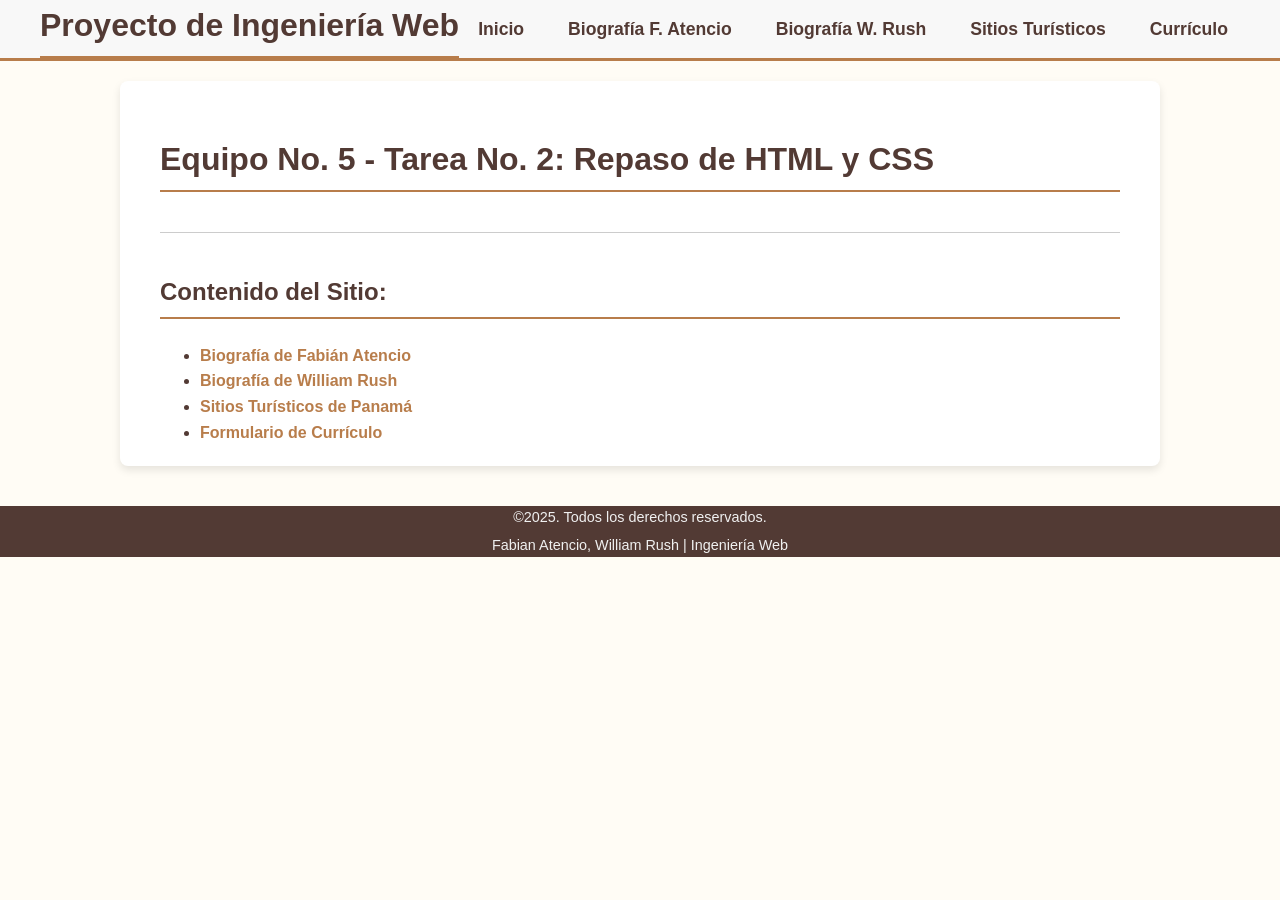
<file: Index.html>
<!DOCTYPE html>
<html lang="es">
<head>
    <meta charset="UTF-8">
    <meta name="viewport" content="width=device-width, initial-scale=1.0">
    <title>Equipo No 5 | Tarea No.2</title>
    <!-- Enlaces a las hojas de estilo -->
    <link rel="stylesheet" href="Estilos/estilosDesktop.css">
    <link rel="stylesheet" href="Estilos/encabezado.css">
    <link rel="stylesheet" href="Estilos/piedepagina.css">
</head>
<body>

    <header>
        <h1>Proyecto de Ingeniería Web</h1>
        <nav>
            <ul>
                <li><a href="Index.html">Inicio</a></li>
                <li><a href="MiBiografía_FAtencio.html">Biografía F. Atencio</a></li>
                <li><a href="MiBiografía_WRush.html">Biografía W. Rush</a></li>
                <li><a href="Sitios_Turísticos.html">Sitios Turísticos</a></li>
                <li><a href="Curriculo.html">Currículo</a></li>
            </ul>
        </nav>
    </header>

    <main>
        <h2>Equipo No. 5 - Tarea No. 2: Repaso de HTML y CSS</h2>
        <hr>
        <h3>Contenido del Sitio:</h3>
        
        <ul>
            <li><a href="MiBiografía_FAtencio.html">Biografía de Fabián Atencio</a></li>
            <li><a href="MiBiografía_WRush.html">Biografía de William Rush</a></li>
            <li><a href="Sitios_Turísticos.html">Sitios Turísticos de Panamá</a></li>
            <li><a href="Curriculo.html">Formulario de Currículo</a></li>
        </ul>
    </main>

    <footer>
        <article>©2025. Todos los derechos reservados.</article>
        <article>Fabian Atencio, William Rush | Ingeniería Web</article>
    </footer>

</body>
</html>
</file>
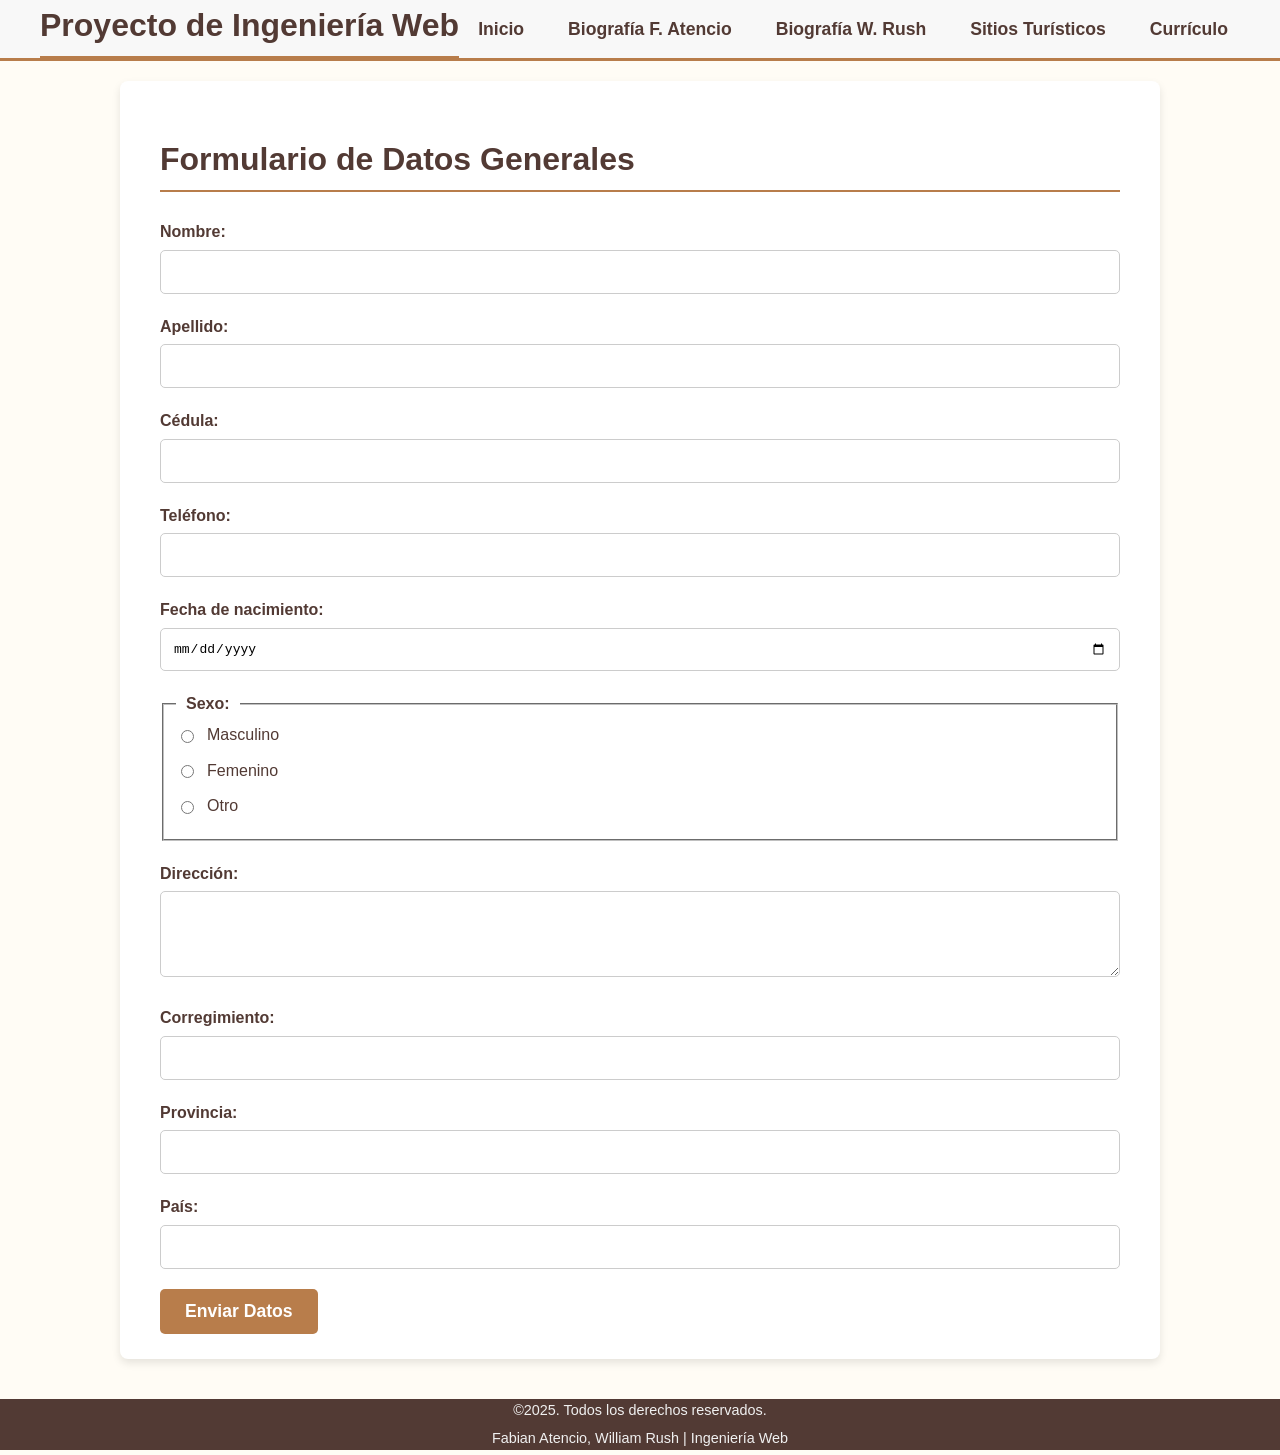
<file: Curriculo.html>
<!DOCTYPE html>
<html lang="es">
<head>
    <meta charset="UTF-8">
    <meta name="viewport" content="width=device-width, initial-scale=1.0">
    <title>Formulario de Currículo</title>
    

    <link rel="stylesheet" href="Estilos/estilosDesktop.css">
    <link rel="stylesheet" href="Estilos/encabezado.css">
    <link rel="stylesheet" href="Estilos/piedepagina.css">
</head>
<body>

    <header>
        <h1>Proyecto de Ingeniería Web</h1>
        <nav>
            <ul>
                <li><a href="Index.html">Inicio</a></li>
                <li><a href="MiBiografía_FAtencio.html">Biografía F. Atencio</a></li>
                <li><a href="MiBiografía_WRush.html">Biografía W. Rush</a></li>
                <li><a href="Sitios_Turísticos.html">Sitios Turísticos</a></li>
                <li><a href="Curriculo.html">Currículo</a></li>
            </ul>
        </nav>
    </header>

    <main>
        <h2>Formulario de Datos Generales</h2>
        
        <form action="#" method="post" class="formulario-datos">
            <div class="campo-formulario">
                <label for="nombre">Nombre:</label>
                <input type="text" id="nombre" name="nombre" required>
            </div>
            
            <div class="campo-formulario">
                <label for="apellido">Apellido:</label>
                <input type="text" id="apellido" name="apellido" required>
            </div>
            
            <div class="campo-formulario">
                <label for="cedula">Cédula:</label>
                <input type="text" id="cedula" name="cedula" required>
            </div>
            
            <div class="campo-formulario">
                <label for="telefono">Teléfono:</label>
                <input type="tel" id="telefono" name="telefono">
            </div>
            
            <div class="campo-formulario">
                <label for="fecha_nacimiento">Fecha de nacimiento:</label>
                <input type="date" id="fecha_nacimiento" name="fecha_nacimiento">
            </div>
            
            <fieldset class="campo-formulario">
                <legend>Sexo:</legend>
                <div class="opcion-radio">
                    <input type="radio" id="sexo_masculino" name="sexo" value="masculino">
                    <label for="sexo_masculino">Masculino</label>
                </div>
                <div class="opcion-radio">
                    <input type="radio" id="sexo_femenino" name="sexo" value="femenino">
                    <label for="sexo_femenino">Femenino</label>
                </div>
                <div class="opcion-radio">
                    <input type="radio" id="sexo_otro" name="sexo" value="otro">
                    <label for="sexo_otro">Otro</label>
                </div>
            </fieldset>
            
            <div class="campo-formulario">
                <label for="direccion">Dirección:</label>
                <textarea id="direccion" name="direccion" rows="4"></textarea>
            </div>
            
            <div class="campo-formulario">
                <label for="corregimiento">Corregimiento:</label>
                <input type="text" id="corregimiento" name="corregimiento">
            </div>
            
            <div class="campo-formulario">
                <label for="provincia">Provincia:</label>
                <input type="text" id="provincia" name="provincia">
            </div>
            
            <div class="campo-formulario">
                <label for="pais">País:</label>
                <input type="text" id="pais" name="pais">
            </div>
            
            <div class="campo-formulario">
                <button type="submit">Enviar Datos</button>
            </div>
        </form>
    </main>

    <footer>
        <article>©2025. Todos los derechos reservados.</article>
        <article>Fabian Atencio, William Rush | Ingeniería Web</article>
    </footer>

</body>
</html>
</file>
<file: Estilos/estilosDesktop.css>
/* === Estilos Generales y Layout para Desktop === */

/* Variables de color para fácil mantenimiento */
:root {
    --color-principal: #523A34; /* Marrón oscuro para textos */
    --color-acento: #B87D4B;    /* Cobre para enlaces y botones */
    --color-fondo: #FFFCF5;     /* Un fondo crema muy claro */
    --fuente-principal: Arial, Helvetica, sans-serif;
}

/* Estilos base para todo el documento */
body {
    font-family: var(--fuente-principal);
    background-color: var(--color-fondo);
    color: var(--color-principal);
    margin: 0;
    padding: 20;
    line-height: 1.6;
}

/* Contenedor principal para centrar el contenido */
main {
    max-width: 960px;
    margin: 20px auto;
    padding: 5px 40px; /* Más padding horizontal */
    background-color: white;
    border-radius: 8px;
    box-shadow: 0 4px 8px rgba(0,0,0,0.1);
}

/* --- Tipografía --- */
h1, h2, h3 {
    color: var(--color-principal);
    border-bottom: 2px solid var(--color-acento);
    padding-bottom: 5px;
    margin-top: 1.5em;
}

h1 { font-size: 2.5em; }
h2 { font-size: 2em; }
h3 { font-size: 1.5em; }

a {
    color: var(--color-acento);
    text-decoration: none;
    font-weight: bold;
}
a:hover {
    text-decoration: underline;
}

hr {
    border: 0;
    height: 1px;
    background: #ccc;
    margin: 40px 0;
}

/* --- Estilos para Imágenes y Videos --- */
img, video {
    max-width: 100%;
    height: auto;
    margin: 20px auto;
    border-radius: 8px;
    box-shadow: 0 2px 5px rgba(0,0,0,0.1);
}

/* --- Estilos para Tablas --- */
table {
    width: 100%;
    border-collapse: collapse;
    margin-top: 20px;
}
th, td {
    border: 1px solid #ddd;
    padding: 12px;
    text-align: left;
}
th {
    background-color: var(--color-principal);
    color: white;
}

/* 
============================================
=== SECCIÓN DE ESTILOS PARA FORMULARIOS ===
============================================
*/

/* Contenedor de cada campo (label + input) */
.campo-formulario {
    margin-bottom: 20px; /* Espacio entre cada campo */
}

/* Estilo para las etiquetas */
.campo-formulario label {
    display: block; /* La etiqueta ocupa su propia línea */
    font-weight: bold;
    margin-bottom: 5px;
}

/* Estilo para los campos de texto, fecha, etc. */
.campo-formulario input[type="text"],
.campo-formulario input[type="tel"],
.campo-formulario input[type="date"],
.campo-formulario textarea {
    width: 100%; /* Ocupa todo el ancho disponible */
    padding: 12px;
    border: 1px solid #ccc;
    border-radius: 5px;
    font-size: 1em;
    box-sizing: border-box; /* Importante para que el padding no desborde el ancho */
    transition: border-color 0.3s, box-shadow 0.3s;
}

/* Efecto visual cuando se hace clic en un campo */
.campo-formulario input:focus,
.campo-formulario textarea:focus {
    border-color: var(--color-acento);
    box-shadow: 0 0 5px rgba(184, 125, 75, 0.5);
    outline: none; /* Quitamos el borde por defecto del navegador */
}

/* Estilos para el grupo de radio buttons */
.campo-formulario fieldset {
    border: 1px solid #ccc;
    border-radius: 5px;
    padding: 15px;
}

.campo-formulario legend {
    font-weight: bold;
    padding: 0 10px;
}

/* Estilo para cada opción de radio */
.opcion-radio {
    display: flex;
    align-items: center;
    margin-bottom: 10px;
}

.opcion-radio label {
    font-weight: normal; /* El texto de la opción no es negrita */
    margin-left: 10px;
    margin-bottom: 0;
}

/* Estilo del botón de envío */
.campo-formulario button[type="submit"] {
    background-color: var(--color-acento);
    color: white;
    padding: 12px 25px;
    border: none;
    border-radius: 5px;
    cursor: pointer;
    font-size: 1.1em;
    font-weight: bold;
    transition: background-color 0.3s, transform 0.2s;
}

/* Efecto al pasar el cursor sobre el botón */
.campo-formulario button[type="submit"]:hover {
    background-color: #a56f3a; /* Un tono más oscuro */
    transform: translateY(-2px); /* Un leve efecto de "levantamiento" */
}
</file>
<file: Estilos/encabezado.css>
/* === Estilos para el Encabezado y Navegación Principal === */

/* Contenedor del encabezado */
header {
    background-color: #f8f8f8; /* Un color de fondo suave */
    padding: 0px 40px;
    border-bottom: 3px solid #B87D4B; /* Borde con el color de acento */
    display: flex;
    justify-content: space-between; /* Alinea el título a la izquierda y la nav a la derecha */
    align-items: center;
    flex-wrap: wrap; /* Permite que los elementos se ajusten en pantallas pequeñas */
}

/* Título principal del sitio dentro del encabezado */
header h1 {
    margin: 0;
    font-size: 2em; /* Tamaño de fuente grande */
    color: #523A34; /* Color de texto principal */
}

/* Estilos para la lista de navegación */
header nav ul {
    margin: 0;
    padding: 0;
    list-style: none; /* Quita los puntos de la lista */
    display: flex; /* Coloca los enlaces en línea */
    gap: 20px; /* Espacio entre los enlaces */
}

/* Estilos para los enlaces de navegación */
header nav a {
    text-decoration: none; /* Quita el subrayado */
    color: #523A34;
    font-weight: bold;
    font-size: 1.1em;
    padding: 8px 12px;
    border-radius: 5px;
    transition: background-color 0.3s, color 0.3s; /* Transición suave para el hover */
}

/* Efecto al pasar el cursor sobre los enlaces */
header nav a:hover {
    background-color: #B87D4B; /* Color de acento */
    color: white; /* Texto blanco para contraste */
}
</file>
<file: Estilos/piedepagina.css>
/* === Estilos para el Pie de Página === */

footer {
    background-color: #523A34; /* Fondo oscuro del color principal */
    color: #f0f0f0; /* Texto claro para contraste */
    text-align: center; /* Centra todo el contenido */
    padding: 0px 20px;
    margin-top: 40px; /* Espacio arriba del footer */
    font-size: 0.9em;
}

/* Estilos para los párrafos o artículos dentro del footer */
footer article {
    margin: 5px 0;
}
</file>
